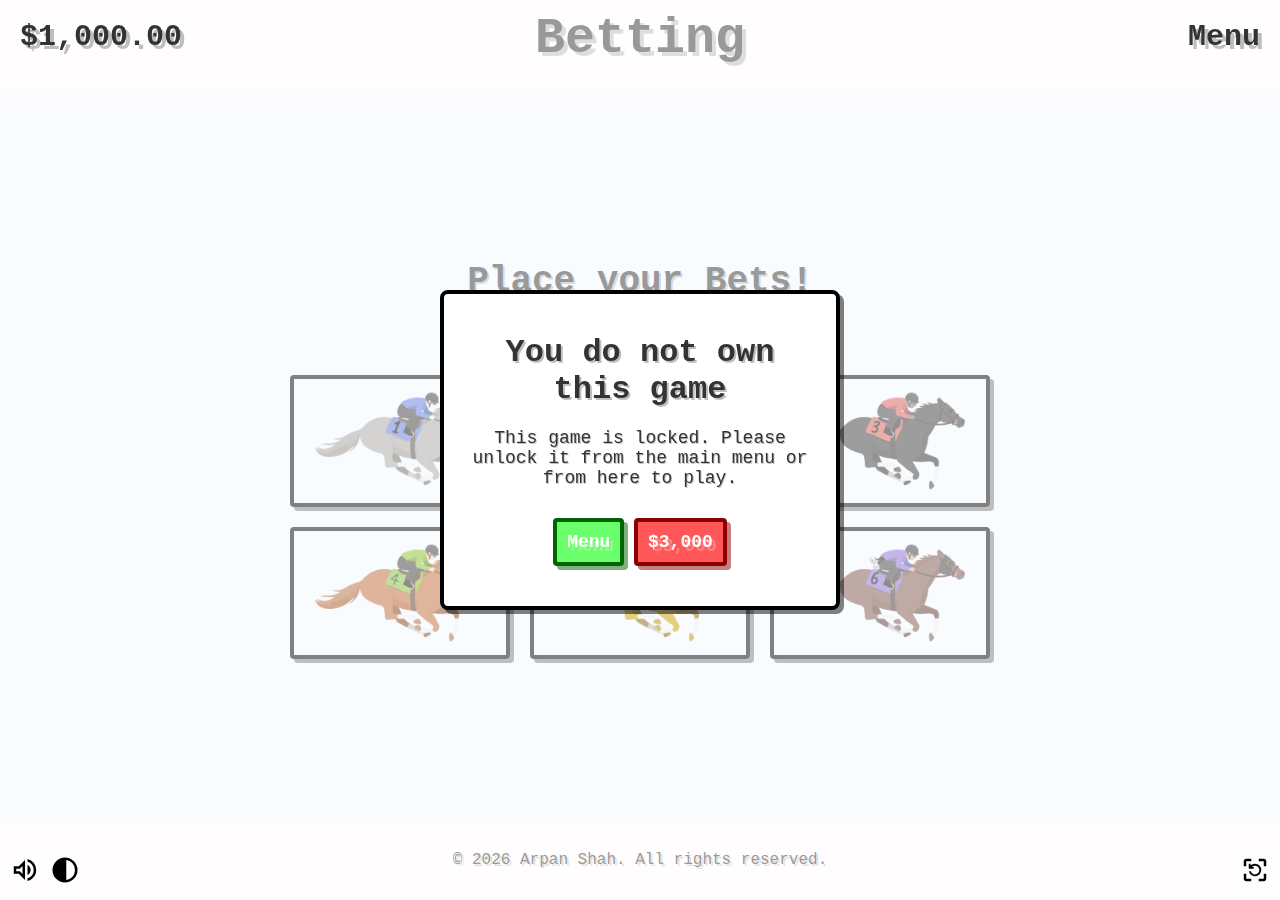
<file: betting/index.html>
<!DOCTYPE html>
<html lang="en">
    <head>
        <meta charset="UTF-8">
        <meta name="viewport" content="width=device-width, initial-scale=1.0">
        <title>Betting - Gamblecore</title>
        <link rel="stylesheet" href="../../css/components.css">
        <link rel="stylesheet" href="./style.css">
        <link rel="icon" href="../assets/betting.png">
    </head>

    <body>
        <header>
            <h1>Betting</h1>
        </header>
        <div class="money-label top-label">
            <p>$1,000.00</p>
        </div>
        <div class="menu-btn top-label">
            <p>Menu</p>
        </div>

        <main>
            <section class="game-section">
                <div class="main-game">
                    <div class="game">
                        <div class="setup">
                            <div class="numbers">
                                <div class="starting-places">
                                    <h2 class="number starting-place p1">1</h2>
                                    <h2 class="number starting-place p2">2</h2>
                                    <h2 class="number starting-place p3">3</h2>
                                    <h2 class="number starting-place p4">4</h2>
                                    <h2 class="number starting-place p5">5</h2>
                                    <h2 class="number starting-place p6">6</h2>
                                </div>
                                <div class="winning-places">
                                    <h2 class="number winning-place wp1">1st</h2>
                                    <h2 class="number winning-place wp2">2nd</h2>
                                    <h2 class="number winning-place wp3">3rd</h2>
                                    <h2 class="number winning-place wp4">4th</h2>
                                    <h2 class="number winning-place wp5">5th</h2>
                                    <h2 class="number winning-place wp6">6th</h2>
                                </div>
                            </div>
                            <div class="lines">
                                <div class="l1 line"></div>
                                <div class="l2 line"></div>
                                <div class="l3 line"></div>
                                <div class="l4 line"></div>
                                <div class="l5 line"></div>
    
                                <div class="important-lines">
                                    <div class="starting-line big-line"></div>
                                    <div class="finish-line big-line"></div>
                                </div>
                            </div>
                        </div>
                        <div class="horses">
                            <div class="h1 horse"></div>
                            <div class="h2 horse"></div>
                            <div class="h3 horse"></div>
                            <div class="h4 horse"></div>
                            <div class="h5 horse"></div>
                            <div class="h6 horse"></div>
                        </div>
                    </div>
                    <div class="controls">
                        <button class="start green">Start</button>
                        <button class="pause disabled blue">Pause</button>
                        <button class="reset red">Back</button>
                    </div>
                </div>
                <div class="pre-game">
                    <h2>Place your Bets!</h2>
                    <label>Bet Amount: <input class="bet-amount" type="number" max="1000" min="1" value="10"></label>
                    <div class="bet-btns">
                        <button class="bet-btn bh1"></button>
                        <button class="bet-btn bh2"></button>
                        <button class="bet-btn bh3"></button>
                        <button class="bet-btn bh4"></button>
                        <button class="bet-btn bh5"></button>
                        <button class="bet-btn bh6"></button>
                    </div>
                </div>
            </section>
        </main>

        <footer>
            <p></p>
            <script>
                const year = new Date().getFullYear();
                document.querySelector('footer p').innerHTML = `&copy; ${year} Arpan Shah. All rights reserved.`;
            </script>
        </footer>

        <div class="mute-btn setting">
            <abbr title="Sound is on">
                <img src="../../assets/sound-on.svg" alt="Mute">
            </abbr>
        </div>
        <div class="change-theme setting">
            <abbr title="Change Theme">
                <img src="../../assets/switch-theme.svg" alt="Change Theme">
            </abbr>
        </div>
        <div class="practice-mode setting">
            <abbr title="Practice mode is off">
                <img src="../../assets/practice-mode-off.svg" alt="Practice Mode">
            </abbr>
        </div>

        <div class="game-locked betting">
            <div class="inner-body">
                <h2>You do not own this game</h2>
                <p>This game is locked. Please unlock it from the main menu or from here to play.</p>
                <button class="close-locked-btn green">Menu</button>
                <button class="unlock-game-with-locked red">$3,000</button>
            </div>
        </div>
        
        <script src="../../js/utils.js"></script>
        <script src="../functions.js"></script>
        <script src="./script.js"></script>
    </body>
</html>
</file>
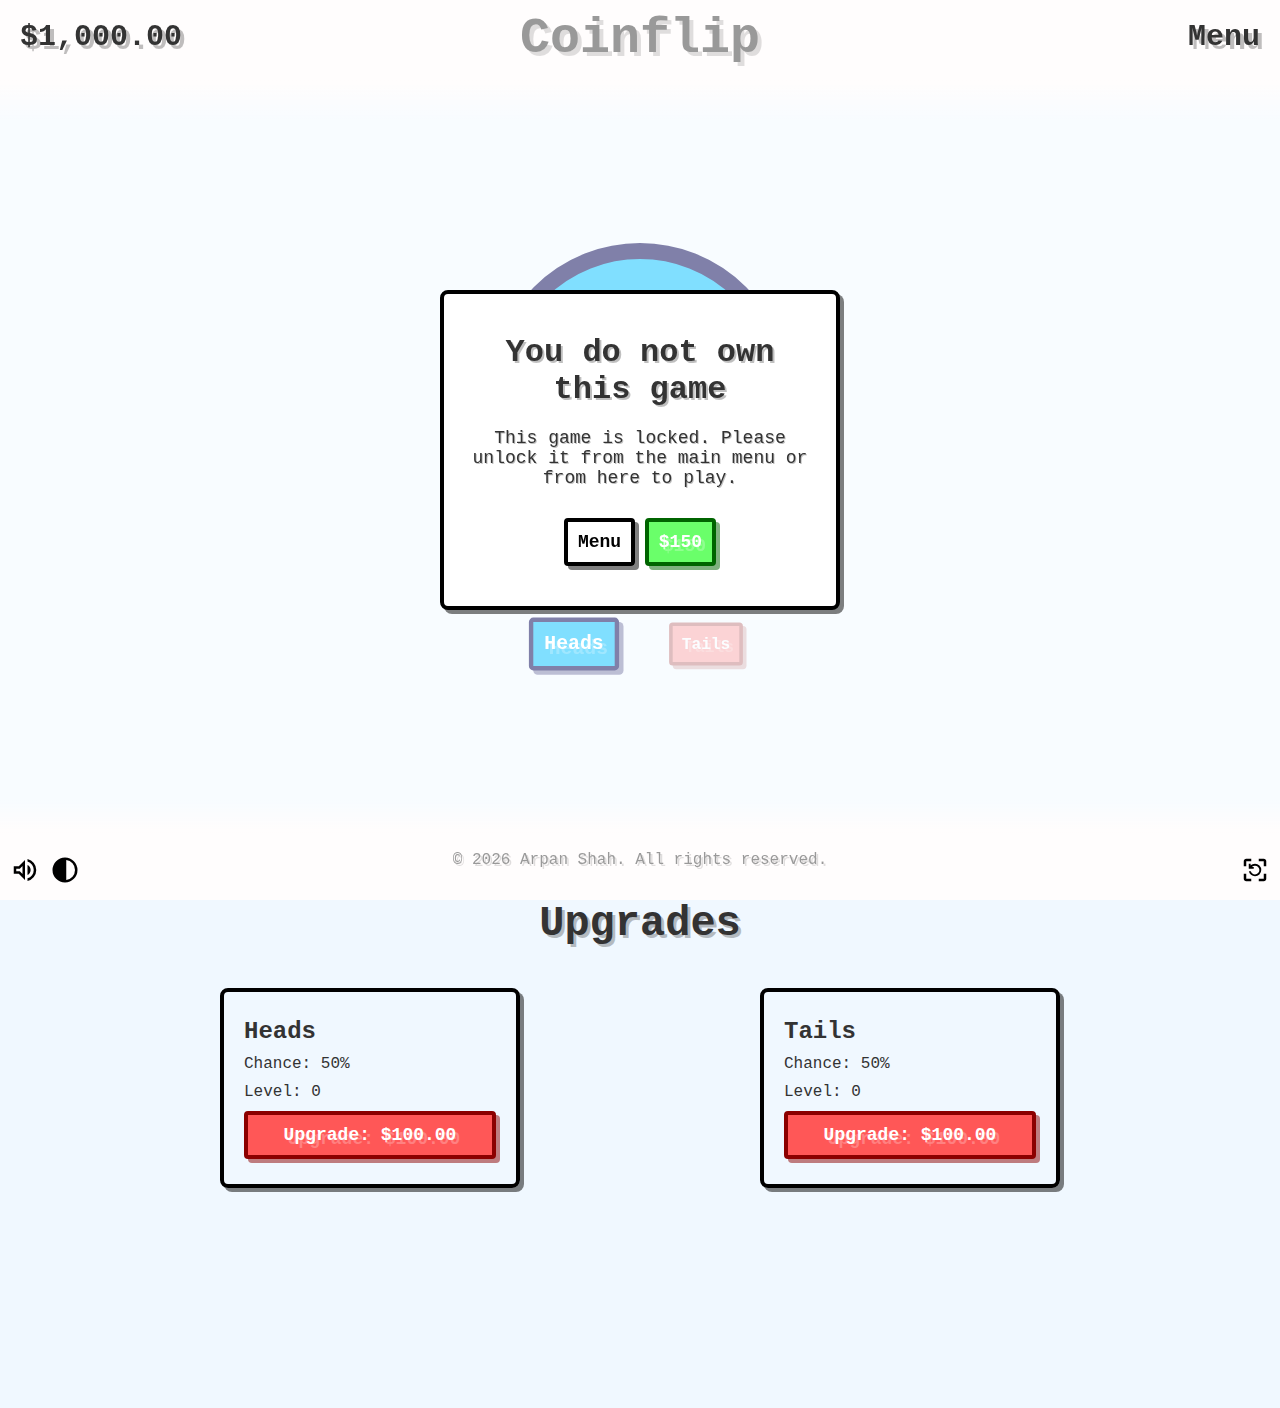
<file: coinflip/index.html>
<!DOCTYPE html>
<html lang="en">
    <head>
        <meta charset="UTF-8">
        <meta name="viewport" content="width=device-width, initial-scale=1.0">
        <title>Coinflip - Gamblecore</title>
        <link rel="stylesheet" href="../../css/components.css">
        <link rel="stylesheet" href="./style.css">
        <link rel="icon" href="../assets/coinflip.png">
    </head>

    <body>
        <header>
            <h1>Coinflip</h1>
        </header>
        <div class="money-label top-label">
            <p>$1,000.00</p>
        </div>
        <div class="menu-btn top-label">
            <p>Menu</p>
        </div>

        <main>
            <section class="game-section">
                <div class="coin heads">
                    <img class="coin-img" src="./assets/heads.svg" alt="Coin Icon">
                    <p>Click to Flip!</p>
                </div>
                <div class="options">
                    <div class="text-side">
                        <label>Bet Amount:</label>
                        <input class="bet-amount" type="number" max="1000" min="1" value="10">
                    </div>
                    <div class="btn-side">
                        <button class="heads selected heads-btn blue bet-btns">Heads</button>
                        <button class="tails-btn red bet-btns">Tails</button>
                    </div>
                </div>
            </section>
            <section class="game-feature-section">
                <h2>Upgrades</h2>
                <div class="block">
                    <div class="upgrades upgrade-heads container">
                        <h3>Heads</h3>
                        <p>Chance: <span class="chance">50</span>%</p>
                        <p>Level: <span class="level">0</span></p>
                        <button class="upgrade-btn red">Upgrade: $100.00</button>
                    </div>
                    <div class="upgrades upgrade-tails container">
                        <h3>Tails</h3>
                        <p>Chance: <span class="chance">50</span>%</p>
                        <p>Level: <span class="level">0</span></p>
                        <button class="upgrade-btn red">Upgrade: $100.00</button>
                    </div>
                </div>
            </section>
        </main>

        <footer>
            <p></p>
            <script>
                const year = new Date().getFullYear();
                document.querySelector('footer p').innerHTML = `&copy; ${year} Arpan Shah. All rights reserved.`;
            </script>
        </footer>

        <div class="mute-btn setting">
            <abbr title="Sound is on">
                <img src="../../assets/sound-on.svg" alt="Mute">
            </abbr>
        </div>
        <div class="change-theme setting">
            <abbr title="Change Theme">
                <img src="../../assets/switch-theme.svg" alt="Change Theme">
            </abbr>
        </div>
        <div class="practice-mode setting">
            <abbr title="Practice mode is off">
                <img src="../../assets/practice-mode-off.svg" alt="Practice Mode">
            </abbr>
        </div>

        <div class="game-locked coinflip">
            <div class="inner-body">
                <h2>You do not own this game</h2>
                <p>This game is locked. Please unlock it from the main menu or from here to play.</p>
                <button class="close-locked-btn green">Menu</button>
                <button class="unlock-game-with-locked red">$150</button>
            </div>
        </div>
        
        <script src="../../js/utils.js"></script>
        <script src="../functions.js"></script>
        <script src="./script.js"></script>
    </body>
</html>
</file>
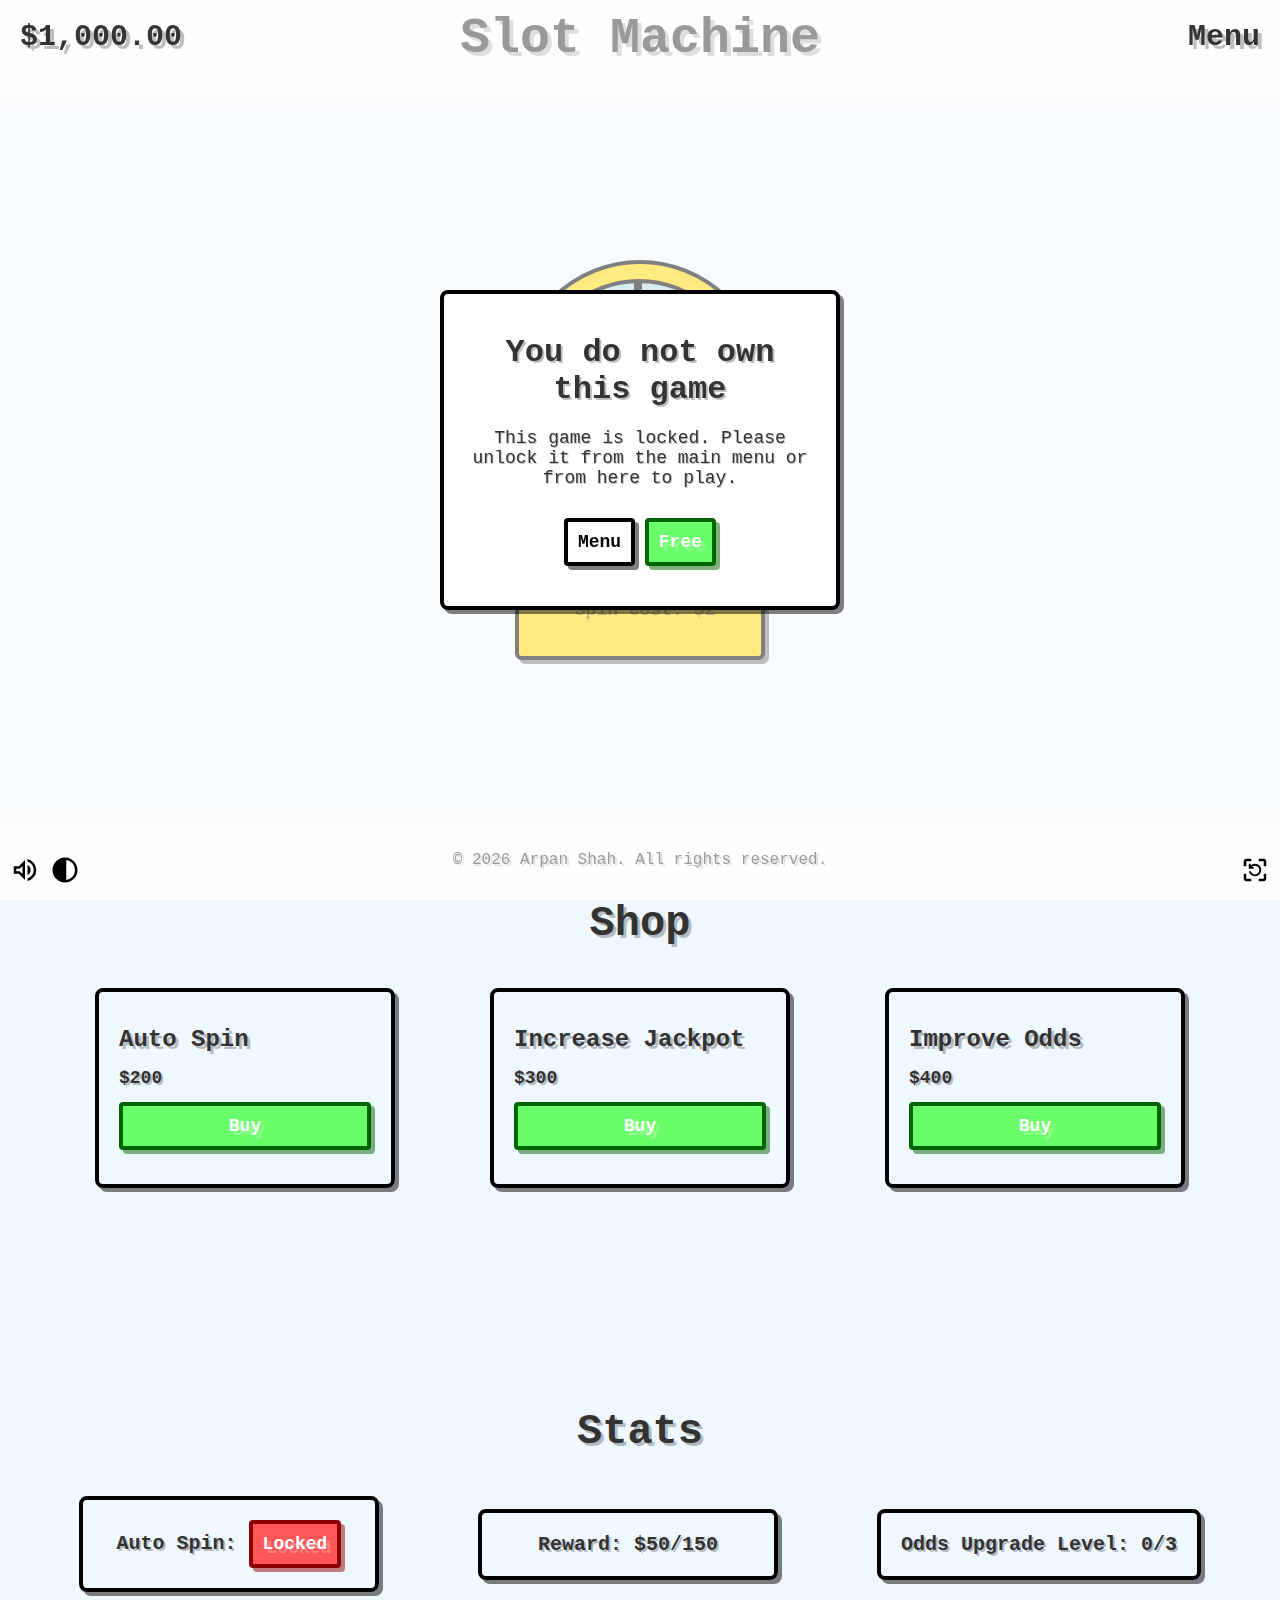
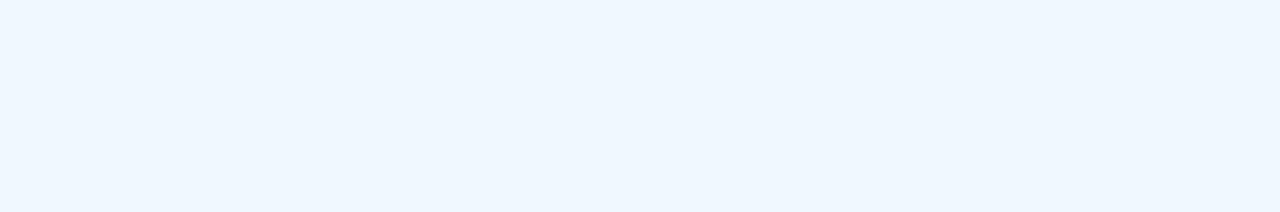
<file: slotmachine/index.html>
<!DOCTYPE html>
<html lang="en">
    <head>
        <meta charset="UTF-8">
        <meta name="viewport" content="width=device-width, initial-scale=1.0">
        <title>Slot Machine - Gamblecore</title>
        <link rel="stylesheet" href="../../css/components.css">
        <link rel="stylesheet" href="./style.css">
        <link rel="icon" href="../assets/slotmachine.png">
    </head>

    <body>
        <header>
            <h1>Slot Machine</h1>
        </header>
        <div class="money-label top-label">
            <p>$1,000.00</p>
        </div>
        <div class="menu-btn top-label">
            <p>Menu</p>
        </div>

        <main>
            <section class="game-section">
                <div class="slotmachine-body">
                    <div class="half-circle">
                        <div class="line a"></div>
                        <div class="line b"></div>
                        <div class="line c"></div>
                        <div class="ball"></div>
                    </div>
                    <div class="reels">
                        <div class="reel" id="reel1"><p>7️⃣</p></div>
                        <div class="reel" id="reel2"><p>7️⃣</p></div>
                        <div class="reel" id="reel3"><p>7️⃣</p></div>
                    </div>
                    <div class="result-message">
                        <p>Spin to win!</p>
                    </div>
                    <div class="spin-cost">
                        <p>Spin Cost: $2</p>
                    </div>
                </div>
                <div class="spin-lever">
                    <div class="lever-ball"></div>
                </div>
            </section>
            <section class="shop game-feature-section">
                <h2>Shop</h2>
                <div class="block">
                    <div class="shop-item container">
                        <h3>Auto Spin</h3>
                        <p class="item-cost">$200</p>
                        <button class="shop-btns get-auto-spin red">Buy</button>
                    </div>
                    <div class="shop-item container">
                        <h3>Increase Jackpot</h3>
                        <p class="item-cost">$300</p>
                        <button class="shop-btns increase-jackpot red">Buy</button>
                    </div>
                    <div class="shop-item container">
                        <h3>Improve Odds</h3>
                        <p class="item-cost">$400</p>
                        <button class="shop-btns improve-odds red">Buy</button>
                    </div>
                </div>
            </section>
            <section class="stats game-feature-section">
                <h2>Stats</h2>
                <div class="block">
                    <div class="stat-item container">
                        <h3>Auto Spin: <button class="red status">Not Owned</button></h3>
                    </div>
                    <div class="stat-item container">
                        <h3>Reward: $<span class="status">50</span>/150</h3>
                    </div>
                    <div class="stat-item container">
                        <h3>Odds Upgrade Level: <span class="status">0</span>/3</h3>
                    </div>
                </div>
            </section>
        </main>

        <footer>
            <p></p>
            <script>
                const year = new Date().getFullYear();
                document.querySelector('footer p').innerHTML = `&copy; ${year} Arpan Shah. All rights reserved.`;
            </script>
        </footer>

        <div class="mute-btn setting">
            <abbr title="Sound is on">
                <img src="../../assets/sound-on.svg" alt="Mute">
            </abbr>
        </div>
        <div class="change-theme setting">
            <abbr title="Change Theme">
                <img src="../../assets/switch-theme.svg" alt="Change Theme">
            </abbr>
        </div>
        <div class="practice-mode setting">
            <abbr title="Practice mode is off">
                <img src="../../assets/practice-mode-off.svg" alt="Practice Mode">
            </abbr>
        </div>

        <div class="game-locked slotmachine">
            <div class="inner-body">
                <h2>You do not own this game</h2>
                <p>This game is locked. Please unlock it from the main menu or from here to play.</p>
                <button class="close-locked-btn green">Menu</button>
                <button class="unlock-game-with-locked red">Free</button>
            </div>
        </div>
        
        <script src="../../js/utils.js"></script>
        <script src="../functions.js"></script>
        <script src="./script.js"></script>
    </body>
</html>
</file>
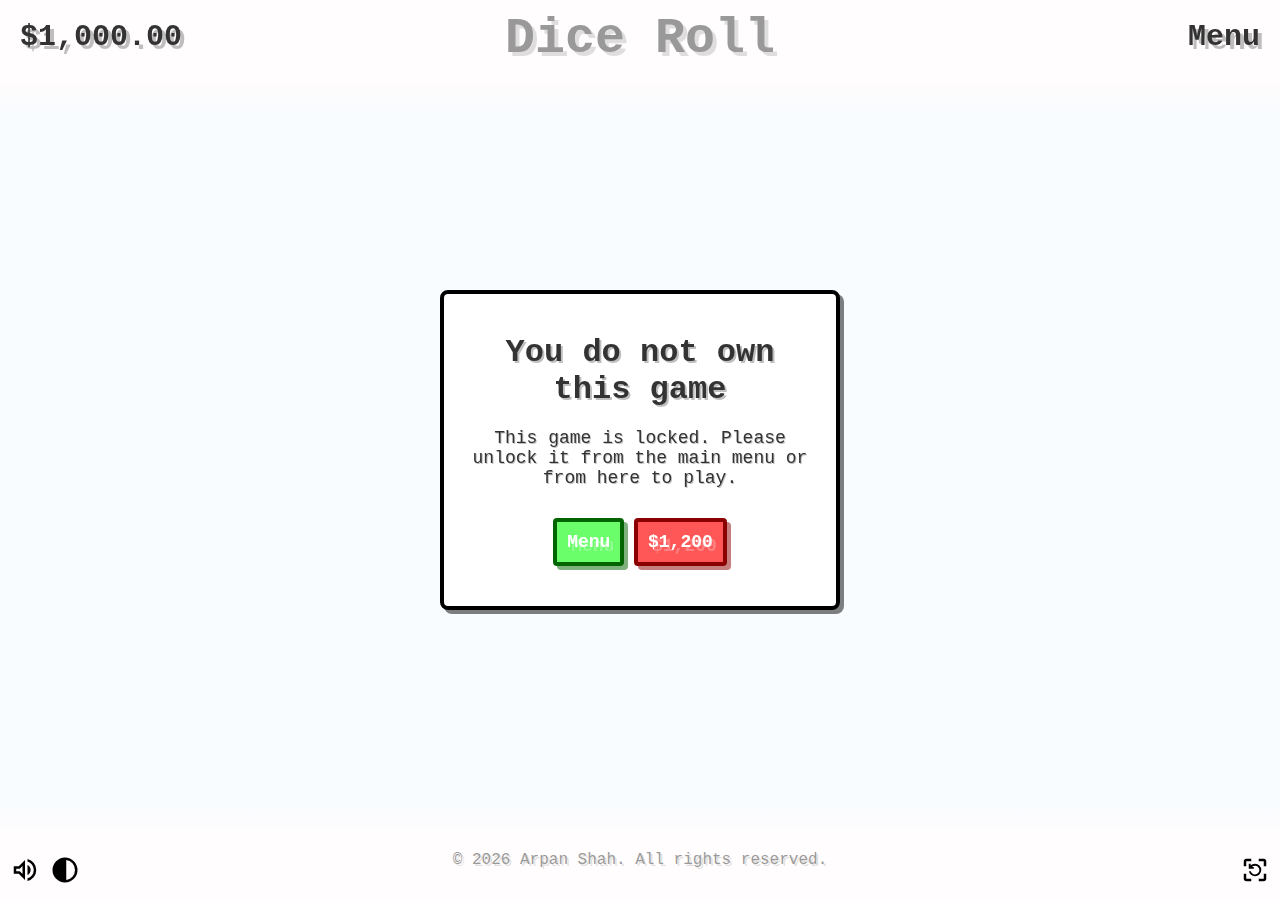
<file: games/diceroll/index.html>
<!DOCTYPE html>
<html lang="en">
    <head>
        <meta charset="UTF-8">
        <meta name="viewport" content="width=device-width, initial-scale=1.0">
        <title>Dice Roll - Gamblecore</title>
        <link rel="stylesheet" href="../../css/components.css">
        <link rel="stylesheet" href="./style.css">
        <link rel="icon" href="../assets/diceroll.png">
    </head>

    <body>
        <header>
            <h1>Dice Roll</h1>
        </header>
        <div class="money-label top-label">
            <p>$1,000.00</p>
        </div>
        <div class="menu-btn top-label">
            <p>Menu</p>
        </div>

        <main>
            <section class="game-section">
                <h2>Work in Progress.</h2>
            </section>
        </main>

        <footer>
            <p></p>
            <script>
                const year = new Date().getFullYear();
                document.querySelector('footer p').innerHTML = `&copy; ${year} Arpan Shah. All rights reserved.`;
            </script>
        </footer>

        <div class="mute-btn setting">
            <abbr title="Sound is on">
                <img src="../../assets/sound-on.svg" alt="Mute">
            </abbr>
        </div>
        <div class="change-theme setting">
            <abbr title="Change Theme">
                <img src="../../assets/switch-theme.svg" alt="Change Theme">
            </abbr>
        </div>
        <div class="practice-mode setting">
            <abbr title="Practice mode is off">
                <img src="../../assets/practice-mode-off.svg" alt="Practice Mode">
            </abbr>
        </div>

        <div class="game-locked diceroll">
            <div class="inner-body">
                <h2>You do not own this game</h2>
                <p>This game is locked. Please unlock it from the main menu or from here to play.</p>
                <button class="close-locked-btn green">Menu</button>
                <button class="unlock-game-with-locked red">$1,200</button>
            </div>
        </div>
        
        <script src="../../js/utils.js"></script>
        <script src="../functions.js"></script>
        <script src="./script.js"></script>
    </body>
</html>
</file>
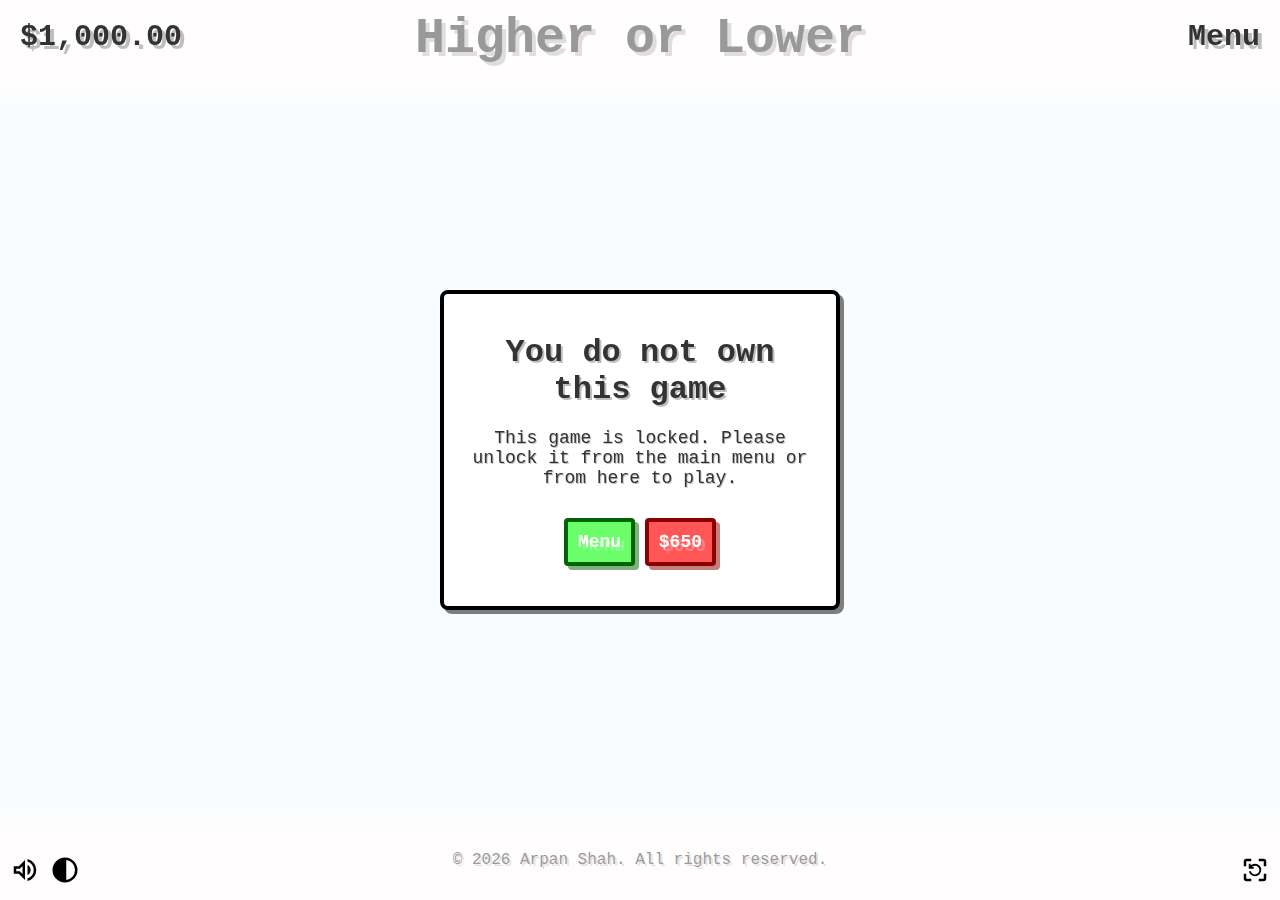
<file: games/higherorlower/index.html>
<!DOCTYPE html>
<html lang="en">
    <head>
        <meta charset="UTF-8">
        <meta name="viewport" content="width=device-width, initial-scale=1.0">
        <title>Higher or Lower - Gamblecore</title>
        <link rel="stylesheet" href="../../css/components.css">
        <link rel="stylesheet" href="./style.css">
        <link rel="icon" href="../assets/higherorlower.png">
    </head>

    <body>
        <header>
            <h1>Higher or Lower</h1>
        </header>
        <div class="money-label top-label">
            <p>$1,000.00</p>
        </div>
        <div class="menu-btn top-label">
            <p>Menu</p>
        </div>

        <main>
            <section class="game-section">
                <h2>Work in Progress.</h2>
            </section>
        </main>

        <footer>
            <p></p>
            <script>
                const year = new Date().getFullYear();
                document.querySelector('footer p').innerHTML = `&copy; ${year} Arpan Shah. All rights reserved.`;
            </script>
        </footer>

        <div class="mute-btn setting">
            <abbr title="Sound is on">
                <img src="../../assets/sound-on.svg" alt="Mute">
            </abbr>
        </div>
        <div class="change-theme setting">
            <abbr title="Change Theme">
                <img src="../../assets/switch-theme.svg" alt="Change Theme">
            </abbr>
        </div>
        <div class="practice-mode setting">
            <abbr title="Practice mode is off">
                <img src="../../assets/practice-mode-off.svg" alt="Practice Mode">
            </abbr>
        </div>

        <div class="game-locked higherorlower">
            <div class="inner-body">
                <h2>You do not own this game</h2>
                <p>This game is locked. Please unlock it from the main menu or from here to play.</p>
                <button class="close-locked-btn green">Menu</button>
                <button class="unlock-game-with-locked red">$650</button>
            </div>
        </div>
        
        <script src="../../js/utils.js"></script>
        <script src="../functions.js"></script>
        <script src="./script.js"></script>
    </body>
</html>
</file>
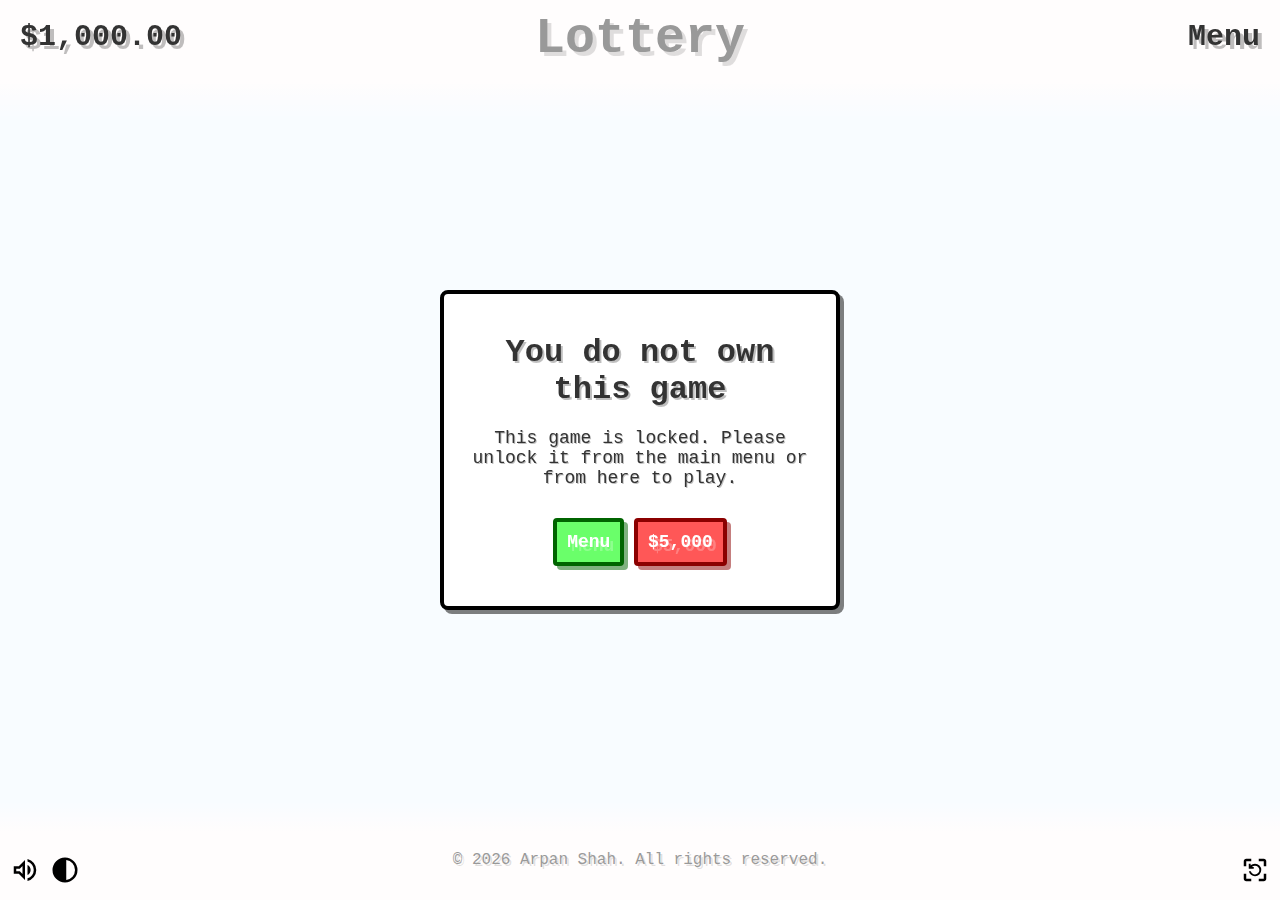
<file: games/lottery/index.html>
<!DOCTYPE html>
<html lang="en">
    <head>
        <meta charset="UTF-8">
        <meta name="viewport" content="width=device-width, initial-scale=1.0">
        <title>Lottery - Gamblecore</title>
        <link rel="stylesheet" href="../../css/components.css">
        <link rel="stylesheet" href="./style.css">
        <link rel="icon" href="../assets/lottery.png">
    </head>

    <body>
        <header>
            <h1>Lottery</h1>
        </header>
        <div class="money-label top-label">
            <p>$1,000.00</p>
        </div>
        <div class="menu-btn top-label">
            <p>Menu</p>
        </div>

        <main>
            <section class="game-section">
                
            </section>
        </main>

        <footer>
            <p></p>
            <script>
                const year = new Date().getFullYear();
                document.querySelector('footer p').innerHTML = `&copy; ${year} Arpan Shah. All rights reserved.`;
            </script>
        </footer>

        <div class="mute-btn setting">
            <abbr title="Sound is on">
                <img src="../../assets/sound-on.svg" alt="Mute">
            </abbr>
        </div>
        <div class="change-theme setting">
            <abbr title="Change Theme">
                <img src="../../assets/switch-theme.svg" alt="Change Theme">
            </abbr>
        </div>
        <div class="practice-mode setting">
            <abbr title="Practice mode is off">
                <img src="../../assets/practice-mode-off.svg" alt="Practice Mode">
            </abbr>
        </div>

        <div class="game-locked lottery">
            <div class="inner-body">
                <h2>You do not own this game</h2>
                <p>This game is locked. Please unlock it from the main menu or from here to play.</p>
                <button class="close-locked-btn green">Menu</button>
                <button class="unlock-game-with-locked red">$5,000</button>
            </div>
        </div>
        
        <script src="../../js/utils.js"></script>
        <script src="../functions.js"></script>
        <script src="./script.js"></script>
    </body>
</html>
</file>
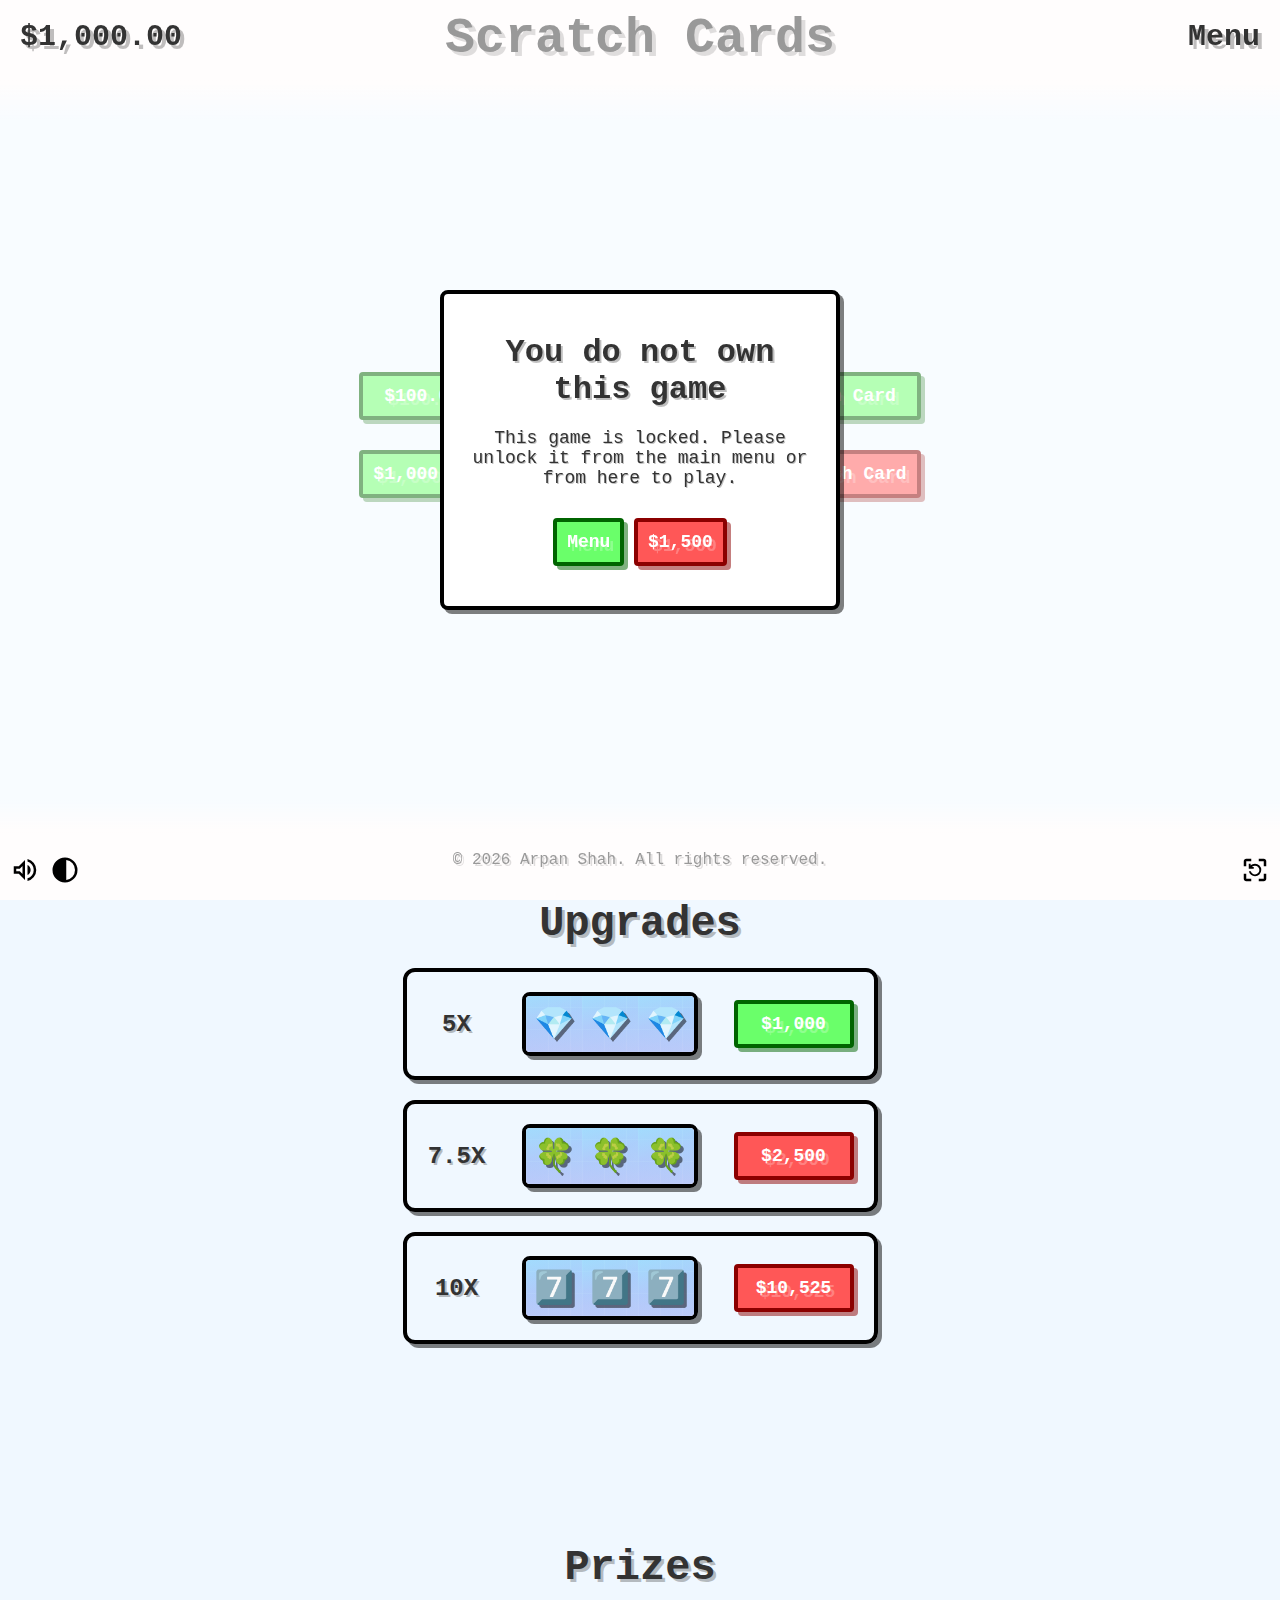
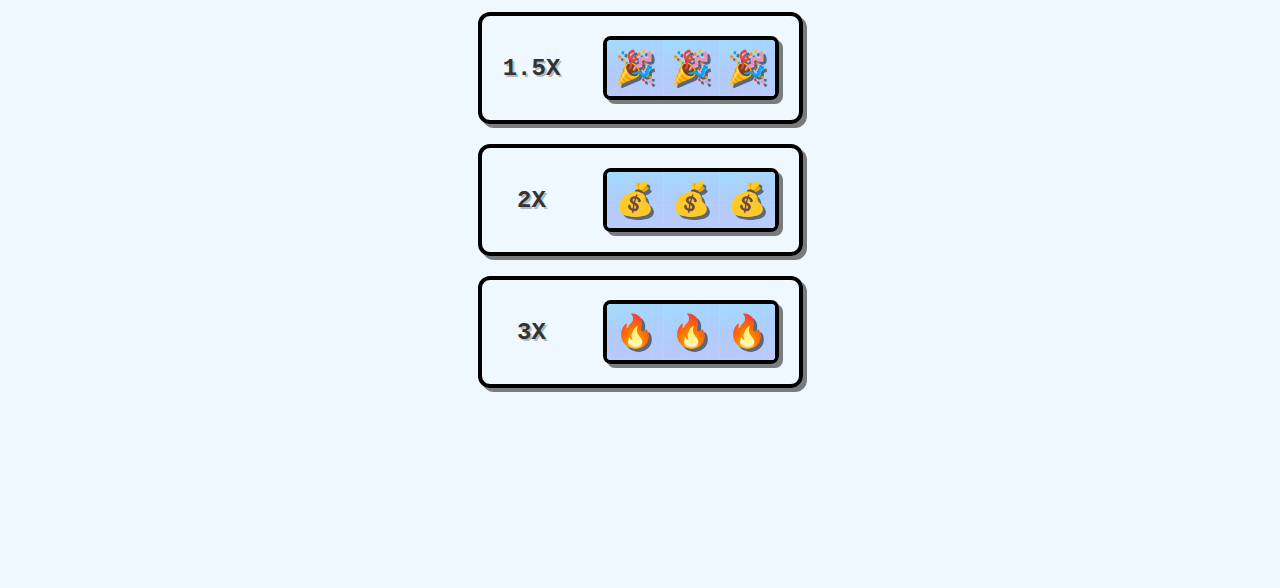
<file: games/scratchcards/index.html>
<!DOCTYPE html>
<html lang="en">
    <head>
        <meta charset="UTF-8">
        <meta name="viewport" content="width=device-width, initial-scale=1.0">
        <title>Scratch Cards - Gamblecore</title>
        <link rel="stylesheet" href="../../css/components.css">
        <link rel="stylesheet" href="./style.css">
        <link rel="icon" href="../assets/scratchcards.png">
    </head>

    <body>
        <header>
            <h1>Scratch Cards</h1>
        </header>
        <div class="money-label top-label">
            <p>$1,000.00</p>
        </div>
        <div class="menu-btn top-label">
            <p>Menu</p>
        </div>

        <main>
            <section class="game-section">
                <div class="scratch-card-body l2000">
                    <h2>Scratch and Win!</h2>
                    <div class="scratch-card-units scratch-bg">
                        <h2 class="u1 unit unscratched">💲</h2>
                        <h2 class="u2 unit unscratched">💲</h2>
                        <h2 class="u3 unit unscratched">💲</h2>
                        <h2 class="u4 unit unscratched">💲</h2>
                        <h2 class="u5 unit unscratched">💲</h2>
                        <h2 class="u6 unit unscratched">💲</h2>
                        <h2 class="u7 unit unscratched">💲</h2>
                        <h2 class="u8 unit unscratched">💲</h2>
                        <h2 class="u9 unit unscratched">💲</h2>
                    </div>
                </div>
                <div class="card-options">
                    <button class="buy-card-btn red" value="100">$100.00 Scratch Card</button>
                    <button class="buy-card-btn red" value="500">$500.00 Scratch Card</button>
                    <button class="buy-card-btn red" value="1000">$1,000.00 Scratch Card</button>
                    <button class="buy-card-btn red" value="2000">$2,000.00 Scratch Card</button>
                </div>
                <p class="terminal">Buy a scratch card to play!</p>
            </section>
            <section class="game-feature-section upgrades">
                <h2>Upgrades</h2>
                <div class="upgrade-cont basic-cont">
                    <div class="upgrade-row basic-row diamond">
                        <h2>5X</h2>
                        <div>
                            <h2 class="scratch-bg">💎</h2>
                            <h2 class="scratch-bg">💎</h2>
                            <h2 class="scratch-bg">💎</h2>
                        </div>
                        <button class="red buy diamond" data-multiplier="5" data-price="1000" data-name="diamond" value="💎">$1,000</button>
                    </div>
                    <div class="upgrade-row basic-row clover">
                        <h2>7.5X</h2>
                        <div>
                            <h2 class="scratch-bg">🍀</h2>
                            <h2 class="scratch-bg">🍀</h2>
                            <h2 class="scratch-bg">🍀</h2>
                        </div>
                        <button class="red buy clover" data-multiplier="7.5" data-price="2500" data-name="clover" value="🍀">$2,500</button>
                    </div>
                    <div class="upgrade-row basic-row seven">
                        <h2>10X</h2>
                        <div>
                            <h2 class="scratch-bg">7️⃣</h2>
                            <h2 class="scratch-bg">7️⃣</h2>
                            <h2 class="scratch-bg">7️⃣</h2>
                        </div>
                        <button class="red buy seven" data-multiplier="10" data-price="10525" data-name="seven" value="7️⃣">$10,525</button>
                    </div>
                </div>
            </section>
            <section class="game-feature-section prizes">
                <h2>Prizes</h2>
                <div class="prize-cont basic-cont">
                    <div class="prize-row basic-row">
                        <h2>1.5X</h2>
                        <div>
                            <h2 class="scratch-bg">🎉</h2>
                            <h2 class="scratch-bg">🎉</h2>
                            <h2 class="scratch-bg">🎉</h2>
                        </div>
                    </div>
                    <div class="prize-row basic-row">
                        <h2>2X</h2>
                        <div>
                            <h2 class="scratch-bg">💰</h2>
                            <h2 class="scratch-bg">💰</h2>
                            <h2 class="scratch-bg">💰</h2>
                        </div>
                    </div>
                    <div class="prize-row basic-row">
                        <h2>3X</h2>
                        <div>
                            <h2 class="scratch-bg">🔥</h2>
                            <h2 class="scratch-bg">🔥</h2>
                            <h2 class="scratch-bg">🔥</h2>
                        </div>
                    </div>
                </div>
            </section>
        </main>

        <footer>
            <p></p>
            <script>
                const year = new Date().getFullYear();
                document.querySelector('footer p').innerHTML = `&copy; ${year} Arpan Shah. All rights reserved.`;
            </script>
        </footer>

        <div class="mute-btn setting">
            <abbr title="Sound is on">
                <img src="../../assets/sound-on.svg" alt="Mute">
            </abbr>
        </div>
        <div class="change-theme setting">
            <abbr title="Change Theme">
                <img src="../../assets/switch-theme.svg" alt="Change Theme">
            </abbr>
        </div>
        <div class="practice-mode setting">
            <abbr title="Practice mode is off">
                <img src="../../assets/practice-mode-off.svg" alt="Practice Mode">
            </abbr>
        </div>

        <div class="game-locked scratchcards">
            <div class="inner-body">
                <h2>You do not own this game</h2>
                <p>This game is locked. Please unlock it from the main menu or from here to play.</p>
                <button class="close-locked-btn green">Menu</button>
                <button class="unlock-game-with-locked red">$1,500</button>
            </div>
        </div>
        
        <script src="../../js/utils.js"></script>
        <script src="../functions.js"></script>
        <script src="./script.js"></script>
    </body>
</html>
</file>
<file: css/components.css>
* {
    margin: 0;
    padding: 0;
    box-sizing: border-box;
    font-family: 'Courier New', Courier, monospace;
}
body {
    scrollbar-color: black white;
    overflow-x: hidden;
}

body.light {
    background-color: aliceblue;
    color: #333;
}
body.dark {
    background-color: rgb(15, 15, 30);
    color: aliceblue;

    & header {
        background: linear-gradient(180deg, rgb(15, 7, 0), rgb(15, 7, 0), rgb(15, 7, 0), rgba(0, 0, 0, 0));
    }
    & footer {
        background: linear-gradient(0deg, rgb(15, 7, 0), rgb(15, 7, 0), rgb(15, 7, 0), rgba(0, 0, 0, 0));
    }
    & header > h1, & footer > p {
        text-shadow: 4px 4px 0px rgba(255, 255, 255, 0.25);
    }
    & .setting img {
        filter: invert(0%) sepia(0%) saturate(0%) hue-rotate(0deg) brightness(100%) contrast(100%);
    }

    & button {
        color: white;
        border-color: white;
        box-shadow: 4px 4px 0px rgba(255, 255, 255, 0.5);

        &:hover {
            box-shadow: none;
        }
        &:active {
            box-shadow: 4px 4px 0px rgba(255, 255, 255, 0.5) inset;
        }

        &.red {
            border-color: darkred;
            box-shadow: 4px 4px 0px rgba(139, 0, 0, 0.5);

            &:hover {
                box-shadow: none;
            }
            &:active {
                box-shadow: 4px 4px 0px rgba(139, 0, 0, 0.5) inset;
            }
        }
        &.green {
            border-color: darkgreen;
            box-shadow: 4px 4px 0px rgba(0, 100, 0, 0.5);

            &:hover {
                box-shadow: none;
            }
            &:active {
                box-shadow: 4px 4px 0px rgba(0, 100, 0, 0.5) inset;
            }
        }
        &.blue {
            border-color: rgb(0, 0, 83);
            box-shadow: 4px 4px 0px rgba(0, 0, 83, 0.5);

            &:hover {
                box-shadow: none;
            }
            &:active {
                box-shadow: 4px 4px 0px rgba(0, 0, 83, 0.5) inset;
            }
        }
    }
    
    & .top-label {
        text-shadow: 4px 4px 0px rgba(255, 255, 255, 0.25);

        &.menu-btn {
            &:hover {
                text-shadow: none;
                transform: translate(2px, 2px);
            }
            &:active {
                transform: translate(2px, 2px) scale(0.9);
            }
        }
    }

    & .game-locked {
        background-color: rgba(0, 0, 0, 0.5);
        & .inner-body {
            background-color: rgb(0, 0, 0);
            border-color: white;
            box-shadow: 4px 4px 0px rgba(255, 255, 255, 0.5);
            color: white;

            & h2, & p {
                text-shadow: 2px 2px 0px rgba(255, 255, 255, 0.25);
            }
        }
    }

    & .container {
        border-color: white;
        box-shadow: 4px 4px 0px rgba(255, 255, 255, 0.5);
    }
}

.game-section {
    display: flex;
    justify-content: center;
    align-items: center;
    height: calc(100vh - 220px);
}
footer, header {
    text-align: center;
    position: sticky;
    width: 100%;
    height: 100px;
    z-index: 99;

    &>h1 {
        top: 10px;
        position: relative;
        font-size: 50px;
        text-shadow: 4px 4px 0px rgba(0, 0, 0, 0.25);
    }
    &>p {
        position: relative;
        bottom: -10px;
        text-shadow: 2px 2px 0px rgba(0, 0, 0, 0.25);
        outline: none;
    }
}
header {
    top: 0;
    height: 120px;
    background: linear-gradient(180deg, snow, snow, snow, rgba(255, 255, 255, 0));
}
footer {
    bottom: 0;
    background: linear-gradient(0deg, snow, snow, snow, rgba(255, 255, 255, 0));

    display: flex;
    justify-content: center;
    align-items: center;
}

.setting {
    position: fixed;
    bottom: 0px;
    padding: 10px;
    z-index: 100;

    & img {
        width: 30px;
        height: 30px;
        cursor: pointer;
        filter: invert(20%) sepia(0%) saturate(0%) hue-rotate(0deg) brightness(0%) contrast(100%);
        transition: all 0.1s ease-in-out;
        
        &:hover {
            transform: scale(0.9);
        }
        &:active {
            transform: scale(0.8);
        }
    }
}
.mute-btn {
    left: 0px;
}
.change-theme {
    left: 40px;
}
.practice-mode {
    right: 0px;
}

img {
    user-select: none;
    -webkit-user-drag: none;
}

button {
    padding: 10px;
    font-size: 18px;
    border: 4px solid black;
    border-radius: 4px;
    box-shadow: 4px 4px 0px rgba(0, 0, 0, 0.5);
    cursor: pointer;
    text-align: center;
    transition: all 0.1s ease-in-out;
    background: no-repeat center / cover;
    font-weight: bold   ;

    &:hover {
        transform: translate(2px, 2px);
        box-shadow: none;
    }
    &:active {
        transform: translate(4px, 4px);
        box-shadow: 4px 4px 0px rgba(0, 0, 0, 0.5) inset;
    }
}

.top-label {
    position: fixed;
    top: 20px;
    z-index: 100;
    font-size: 30px;
    font-weight: bolder;
    text-shadow: 4px 4px 0px rgba(0, 0, 0, 0.25);
}
.money-label {
    left: 20px;
}
.menu-btn {
    right: 20px;
    cursor: pointer;
    transition: all 0.1s ease-in-out;

    &:hover {
        transform: translate(2px, 2px);
        text-shadow: none;
    }
    &:active {
        transform: translate(2px, 2px) scale(0.9);
    }
}

.game-locked {
    position: fixed;
    top: 0;
    left: 150vw;
    width: 100%;
    height: 100%;
    background-color: rgba(255, 255, 255, 0.5);
    display: flex;
    justify-content: center;
    align-items: center;
    z-index: 99;

    &.shown {
        left: 0;
    }
    & .inner-body {
        background-color: white;
        border: 4px solid black;
        border-radius: 8px;
        box-shadow: 4px 4px 0px rgba(0, 0, 0, 0.5);
        padding: 40px 20px;
        min-width: 340px;
        max-width: 400px;
        margin: 20px;
        text-align: center;

        & h2 {
            margin-bottom: 20px;
            font-size: 32px;
            text-shadow: 2px 2px 0px rgba(0, 0, 0, 0.25);
        }
        & p {
            margin-bottom: 30px;
            font-size: 18px;
            text-shadow: 1px 1px 0px rgba(0, 0, 0, 0.25);
        }
    }
}
.red, .green, .blue {
    color: white;
    &:hover {
        transform: translate(2px, 2px);
        box-shadow: none;
    }
    &:active {
        transform: translate(4px, 4px);
    }
}
.red {
    border-color: darkred;
    box-shadow: 4px 4px 0px rgba(139, 0, 0, 0.5);
    background-color: rgb(255, 87, 87);
    text-shadow: 4px 4px 0px rgba(255, 255, 255, 0.25);
    &:active {
        box-shadow: 4px 4px 0px rgba(139, 0, 0, 0.5) inset;
    }
}
.green {
    border-color: darkgreen;
    box-shadow: 4px 4px 0px rgba(0, 100, 0, 0.5);
    background-color: rgb(106, 255, 106);
    text-shadow: 4px 4px 0px rgba(255, 255, 255, 0.25);
    &:active {
        box-shadow: 4px 4px 0px rgba(0, 100, 0, 0.5) inset;
    }
}
.blue {
    border-color: rgb(0, 0, 83);
    box-shadow: 4px 4px 0px rgba(0, 0, 83, 0.5);
    background-color: rgb(0, 191, 255);
    color: white;
    text-shadow: 4px 4px 0px rgba(255, 255, 255, 0.25);
    &:active {
        box-shadow: 4px 4px 0px rgba(0, 0, 83, 0.5) inset;
    }
}

.game-feature-section {
    width: 100%;
    padding: 100px 0px;

    & > h2 {
        font-size: 42px;
        font-weight: bold;
        margin-bottom: 20px;
        text-align: center;
        text-shadow: 3px 3px 0px rgba(0, 0, 0, 0.25);
    }
    & > .block {
        width: 100%;
        display: flex;
        justify-content: space-evenly;
        align-items: center;
        flex-wrap: wrap;
    }
}
.container {
    border: 4px solid black;
    border-radius: 8px;
    box-shadow: 4px 4px 0px rgba(0, 0, 0, 0.5);
    padding: 20px;
    margin: 20px;
    min-width: 300px;
    max-width: 400px;
    height: 200px;
}


@media (max-width: 768px) {
    header > h1 {
        font-size: 36px;
    }
    footer p {
        font-size: 18px;
    }
    button {
        font-size: 14px;
    }
    .top-label {
        font-size: 24px;
    }
    .setting {
        bottom: 30px;
    }
    .game-locked .inner-body {
        width: 50%;
        & .h2 {
            font-size: 24px !important;
        }
        & p {
            font-size: 14px !important;
        }
    }

    footer {
        height: 70px;
    }
    header {
        height: 80px;
    }
    .game-feature-section {
        padding: 60px 0px;
        & > h2 {
            margin-top: 25px;
            font-size: 32px;
        }
    }
}
@media (max-width: 480px) {
    header > h1 {
        font-size: 24px;
    }
    footer p {
        font-size: 14px;
    }
    button {
        font-size: 8px;
    }
    .top-label {
        font-size: 16px;
        top: 50px;
    }
    .setting {
        transform: scale(0.75);
    }
    .game-locked .inner-body {
        & .h2 {
            font-size: 24px;
        }
        & p {
            font-size: 14px;
        }
        & button {
            font-size: 14px;
        }
    }
    .game-feature-section {
        padding: 30px 0px;
        margin: auto 10px;
        & > h2 {
            font-size: 24px;
        }
    }
}
@media (min-width: 1520px) {
    .game-section {
        height: calc(100vh - 280px);
        transform: scale(1.25);
        margin: 0px;
    }
    header > h1 {
        font-size: 75px;
    }
    footer p {
        font-size: 24px;
    }
    button {
        font-size: 14px;
    }
    .top-label {
        font-size: 36px;
    }
    .setting {
        transform: scale(1.5);
        padding: 20px;
    }
    .game-locked .inner-body {
        width: 50%;
        & .h2 {
            font-size: 48px !important;
        }
        & p {
            font-size: 28px !important;
        }
    }

    footer {
        height: 100px;
    }
    header {
        height: 180px;
    }
    .game-feature-section {
        & > h2 {
            margin-top: 25px;
            font-size: 50px;
        }
    }
    .container {
        min-width: 500px;
        max-width: 600px;
        height: 250px;
        padding: 30px;
        margin: 50px;
    }
}
</file>
<file: betting/style.css>
body.dark {
    & .main-game .game {
        box-shadow: 6px 6px 0px rgba(255, 255, 255, 0.25);
    }
    & .bet-amount {
        background-color: rgba(255, 255, 255, 0.25) !important;
        border-bottom: 4px solid white !important;
        color: white !important;
    }
}
.main-game {
    display: none;
    /* display: flex; */
    flex-direction: column;
    align-items: center;
    gap: 30px;
}
.game {
    width: 900px;
    height: 450px;
    background-color: rgb(75, 31, 0);
    border-radius: 16px;
    color: white;
    box-shadow: 6px 6px 0px rgba(0, 0, 0, 0.5);

    & .setup {
        position: relative;
        width: 100%;
        height: 100%;

        & .numbers {
            position: absolute;
            width: 100%;
            height: 100%;

            & .starting-places {
                position: absolute;
                width: 100%;
                height: 100%;

                & .number {
                    left: 30px;
                    font-size: 48px;
                    opacity: 0.5;

                    &.p2 {top: 75px;}
                    &.p3 {top: 150px;}
                    &.p4 {top: 225px;}
                    &.p5 {top: 300px;}
                    &.p6 {top: 375px;}
                    &.selected {opacity: 0.9;}
                }
            }
            & .winning-places {
                position: absolute;
                width: 100%;
                height: 100%;

                & .number {
                    right: 30px;
                    opacity: 0.9;
                    display: none;

                    &.wp2 {top: 75px;}
                    &.wp3 {top: 150px;}
                    &.wp4 {top: 225px;}
                    &.wp5 {top: 300px;}
                    &.wp6 {top: 375px;}
                    &.shown {display: block;}
                }
            }
            & .number {
                position: absolute;
                font-size: 40px;
                top: 0;
                line-height: 75px;
                text-shadow: 4px 4px 0px rgba(255, 255, 255, 0.5);
            }
        }
        & .lines {
            position: relative;
            width: 100%;
            height: 100%;

            & .important-lines {
                height: 100%;
                width: 100%;
                position: absolute;

                & > * {
                    height: 100%;
                    width: 4px;
                    background-color: darkred;
                    position: absolute;
                    left: 125px;

                    &.finish-line {
                        right: 125px;
                        left: auto;
                    }
                }
            }
            & .line {
                width: 100%;
                height: 2px;
                background-color: white;
                position: absolute;
                left: 0;
                
                &.l1 {top: 75px;}
                &.l2 {top: 150px;}
                &.l3 {top: 225px;}
                &.l4 {top: 300px;}
                &.l5 {top: 375px;}
            }
        }
    }
    & .horses {
        position: relative;
        width: 100%;
        height: 100%;
        top: -100%;
        left: 0;

        & .horse {
            position: absolute;
            width: 125px;
            height: 75px;
            left: 0;
            background-repeat: no-repeat;
            background-position: center;
            background-size: cover;
            filter: drop-shadow(4px 4px 0 rgba(0, 0, 0, 0.5));

            &.h1 {
                top: 0;
                background-image: url('../assets/betting/1.png');
                &.sg {
                    background-image: url('../assets/betting/special-guests/1.png');
                }
            }
            &.h2 {
                top: 75px;
                background-image: url('../assets/betting/2.png');
                &.sg {
                    background-image: url('../assets/betting/special-guests/2.png');
                }
            }
            &.h3 {
                top: 150px;
                background-image: url('../assets/betting/3.png');
                &.sg {
                    background-image: url('../assets/betting/special-guests/3.png');
                }
            }
            &.h4 {
                top: 225px;
                background-image: url('../assets/betting/4.png');
                &.sg {
                    background-image: url('../assets/betting/special-guests/4.png');
                }
            }
            &.h5 {
                top: 300px;
                background-image: url('../assets/betting/5.png');
                &.sg {
                    background-image: url('../assets/betting/special-guests/5.png');
                }
            }
            &.h6 {
                top: 375px;
                background-image: url('../assets/betting/6.png');
                &.sg {
                    background-image: url('../assets/betting/special-guests/6.png');
                }
            }
        }
    }
}
.controls .disabled {
    opacity: 0.5;
    cursor: not-allowed;
    pointer-events: none;
}

.pre-game {
    display: flex;
    flex-direction: column;
    align-items: center;
    gap: 10px;
    text-shadow: 2px 2px 0px rgba(0, 0, 0, 0.25);

    & h2 {
        font-size: 36px;
        margin-bottom: 10px;
    }
    & label {
        font-size: 24px;
        font-weight: bold;

        & .bet-amount {
            outline: none;
            border: none;
            border-bottom: 4px solid black;
            background-color: rgba(128, 128, 128, 0.25);
            border-radius: 8px;
            padding: 4px 4px 2px 4px;
            font-weight: bold;
            font-size: 24px;

            &.opacity-50 {opacity: 0.5;}
        }
    }
    & .bet-btns {
        display: grid;
        grid-template-columns: repeat(3, minmax(180px, 220px));
        gap: 20px;
        margin: 6px 40px 0 40px;

        & .bet-btn {
            aspect-ratio: 5 / 3;
            height: auto;
            width: 100%;
            max-width: 220px;
            justify-self: center;
            background: no-repeat center/cover;

            &.bh1 {
                background-image: url('../assets/betting/1.png');
                &.sg {
                    background-image: url('../assets/betting/special-guests/1.png');
                }
            }
            &.bh2 {
                background-image: url('../assets/betting/2.png');
                &.sg {
                    background-image: url('../assets/betting/special-guests/2.png');
                }
            }
            &.bh3 {
                background-image: url('../assets/betting/3.png');
                &.sg {
                    background-image: url('../assets/betting/special-guests/3.png');
                }
            }
            &.bh4 {
                background-image: url('../assets/betting/4.png');
                &.sg {
                    background-image: url('../assets/betting/special-guests/4.png');
                }
            }
            &.bh5 {
                background-image: url('../assets/betting/5.png');
                &.sg {
                    background-image: url('../assets/betting/special-guests/5.png');
                }
            }
            &.bh6 {
                background-image: url('../assets/betting/6.png');
                &.sg {
                    background-image: url('../assets/betting/special-guests/6.png');
                }
            }
        }
    }
}
</file>
<file: coinflip/style.css>
.dark {
    & .bet-amount {
        background-color: rgba(255, 255, 255, 0.25) !important;
        border-bottom: 4px solid white !important;
        color: white !important;
    }
}

.game-section {
    flex-direction: column;

    & .coin {
        height: min(300px, 40vh);
        width: min(300px, 40vh);
        aspect-ratio: 1/1;
        border: 16px solid;
        border-radius: 100%;
        box-shadow: 8px 8px 0px rgba(0, 0, 0, 0.5);
        cursor: pointer;
        position: relative;

        display: flex;
        justify-content: center;
        align-items: center;

        &.heads {
            background-color: rgb(0, 191, 255);
            border-color: rgb(0, 0, 83);
        }
        &.tails {
            background-color: rgb(221, 71, 71);
            border-color: rgb(83, 0, 0);
        }
        &.flipping {
            animation: flip-coin 2s ease-in-out;
        }

        & img {
            height: min(200px, 30vh);
            width: min(200px, 30vh);
            position: absolute;
            filter: brightness(0);
            opacity: 0.25;
            z-index: 0;
        }
        & p {
            z-index: 1;
            font-weight: bold;
            font-size: 36px;
            color: black;
            text-overflow: clip;
            text-align: center;
            text-shadow: 4px 4px 0px rgba(0, 0, 0, 0.25);
            animation: pulse 2s infinite ease-in-out;
        }
    }
}

@keyframes pulse {
    0% {
        transform: scale(0.95);
    }
    50% {
        transform: scale(1.05);
    }
    100% {
        transform: scale(0.95);
    }
}
@keyframes flip-coin {
    0% {
        transform: rotateX(0deg);
        cursor: not-allowed;
    }
    100% {
        transform: rotateX(1080deg);
        cursor: not-allowed;
    }
}

.options {
    margin-top: 20px;

    & div {
        margin: 10px;
        display: flex;
        justify-content: space-around;
        
        & label {
            font-size: 24px;
            font-weight: bold;
            margin-right: 10px;

            display: flex;
            align-items: center;
        }
        & .bet-amount {
            outline: none;
            border: none;
            border-bottom: 4px solid black;
            background-color: rgba(128, 128, 128, 0.25);
            border-radius: 8px;
            padding: 4px 4px 2px 4px;
            font-weight: bold;
            font-size: 24px;
        }
    }
}

.bet-btns {
    opacity: 0.5;
    transform: scale(0.9);

    &:hover {
        opacity: 1;
        transform: scale(1);
    }
    &:active {
        transform: translate(2px, 2px);
    }
}
button.selected {
    opacity: 1;
    transform: scale(1.1);
}

.container {
    display: flex;
    flex-direction: column;
    justify-content: center;
    gap: 10px;
}

.opacity-50 {
    opacity: 0.5;
    cursor: not-allowed;
}

.upgrades {
    & h3 {
        font-size: 24px;
    }
}

@media (max-width: 480px) {
    section {
        transform: scale(0.75);
        margin: 20px;
    }
}
</file>
<file: slotmachine/style.css>
.dark {
    & .slotmachine-body {
        border-color: white;
        box-shadow: 4px 4px 0px rgba(255, 255, 255, 0.5);
    }
    & .spin-lever {
        border-color: white;
        box-shadow: 4px 4px 0px rgba(255, 255, 255, 0.5);

        & .lever-ball {
            border-color: white;
            box-shadow: 4px 4px 0px rgba(255, 255, 255, 0.5);
        }
    }
}

.slotmachine-body {
    height: 400px;
    width: 250px;
    background-color: gold;
    border: 4px solid black;
    border-radius:  8px;
    border-top-left-radius: 150px;
    border-top-right-radius: 150px;
    box-shadow: 4px 4px 0px rgba(0, 0, 0, 0.5);
    z-index: 5;

    & .half-circle {
        position: relative;
        top: 15px;
        left: 15px;
        height: 110px;
        width: 210px;
        background-color: lightblue;
        border: 4px solid black;
        border-radius: 8px;
        border-top-left-radius: 200px;
        border-top-right-radius: 200px;
        box-shadow: 4px 4px 0px rgba(0, 0, 0, 0.5);

        & .ball {
            position: absolute;
            top: 77px;
            left: 75px;
            height: 25px;
            width: 50px;
            background-color: red;
            border: 4px solid black;
            border-bottom: none;
            border-top-right-radius: 100px;
            border-top-left-radius: 100px;
            box-shadow: 4px 4px 0px rgba(0, 0, 0, 0.5);
        }
        & .line {
            position: absolute;
            left: 96px;
            height: 103px;
            width: 8px;
            background-color: black;
            transform-origin: bottom center;

            &.a {
                transform: rotate(-45deg);
            }
            &.c {
                transform: rotate(45deg);
            }
        }
    }
    & .reels {
        position: relative;
        top: 30px;
        left: 15px;
        height: 100px;
        width: 210px;
        border-radius: 8px;
        background-color: red;
        border: 4px solid black;
        box-shadow: 4px 4px 0px rgba(0, 0, 0, 0.5);
        display: flex;
        justify-content: space-between;
        align-items: center;
        padding: 0px 10px;

        & > .reel {
            height: 80px;
            width: 55px;
            border: 2px solid black;
            border-radius: 8px;
            background-color: black;
            font-size: 36px;
            display: flex;
            justify-content: center;
            align-items: center;
            user-select: none;
            overflow-y: hidden;

            & .spinning {
                animation: spinning 0.1s infinite;
            }
        }
    }
    & .result-message {
        background-color: black;
        color: white;
        padding: 10px;
        position: relative;
        top: 45px;
        left: 15px;
        font-size: 20px;
        font-weight: bold;
        border-radius: 8px;
        height: 66px;
        width: 210px;
        user-select: none;
        text-align: center;
        box-shadow: 4px 4px 0px rgba(0, 0, 0, 0.5);

        display: flex;
        justify-content: center;
        align-items: center;
    }
    & .spin-cost {
        position: relative;
        top: 60px;
        left: 5px;
        font-size: 18px;
        font-weight: bold;
        user-select: none;
        text-align: center;
        color: rgba(0, 0, 0, 0.5);
    }
}
.game-section {
    position: relative;
    overflow: hidden;
}
.spin-lever {
    position: absolute;
    left: calc(50vw + 100px);
    top: calc(50vh - 225px);
    height: 150px;
    width: 15px;
    border: 4px solid black;
    box-shadow: 4px 4px 0px rgba(0, 0, 0, 0.5);
    background-color: brown;
    cursor: pointer;
    border-radius: 8px;
    will-change: transform;
    transform-origin: bottom center;
    transform: rotate(25deg);  

    &.spinning {
        animation: spin 1s ease-in-out;
        cursor: not-allowed;
    }
    &.blocked {
        cursor: not-allowed;
    }
    & .lever-ball {
        height: 30px;
        width: 30px;
        background-color: red;
        border: 4px solid black;
        border-radius: 50%;
        box-shadow: 4px 4px 0px rgba(0, 0, 0, 0.5);
        position: relative;
        top: -15px;
        left: -12px;
    }
}

@keyframes spinning {
    0% {
        transform: translateY(-50px);
    }
    100% {
        transform: translateY(50px);
    }
}
@keyframes spin {
    0% {
        transform: rotate(25deg);
    }
    50% {
        transform: rotate(75deg);
    }
    100% {
        transform: rotate(25deg);
    }
}

.shop-item {
    display: flex;
    flex-direction: column;
    justify-content: space-evenly;
    margin: 20px 0px;
    user-select: none;

    & h3 {
        font-size: 24px;
        font-weight: bolder;
        text-shadow: 3px 3px 0px rgba(0, 0, 0, 0.25);
    }
    & p {
        font-size: 18px;
        font-weight: bold;
        text-shadow: 2px 2px 0px rgba(0, 0, 0, 0.25);
    }
}
.stat-item {
    height: auto;
    text-align: center;

    & h3 {
        font-size: 20px;
        font-weight: bolder;
        text-shadow: 2px 2px 0px rgba(0, 0, 0, 0.25);
    }
}

@media (max-width: 480px) {
    section {
        transform: scale(0.75);
        margin: 20px;

        &.game-section {
            overflow: visible;
        }
    }
    .spin-lever {
        left: calc(50vw + 85px);
    }
}
</file>
<file: games/diceroll/style.css>
body.dark {
    & .game-section .section {
        background-color: rgb(0, 0, 0) !important;

        & .die {
            & .player-die {
                color: rgb(128, 255, 128) !important;
            }
            & .computer-die {
                color: rgb(255, 128, 128) !important;
            }
        }
        &.player {
            border-color: rgb(128, 255, 128) !important;
            box-shadow: 4px 4px 0px rgba(0, 128, 0, 0.5) !important;
            text-shadow: 3px 3px 0px rgba(191, 255, 191, 0.25) !important;
        }
        &.computer {
            border-color: rgb(255, 128, 128) !important;
            box-shadow: 4px 4px 0px rgba(128, 0, 0, 0.5) !important;
            text-shadow: 3px 3px 0px rgba(255, 191, 191, 0.25) !important;
        }
    }
    & label {
        text-shadow: 3px 3px 0px rgba(255, 255, 255, 0.25) !important;

        & .bet-amount {
            background-color: rgba(255, 255, 255, 0.25) !important;
            border-bottom: 4px solid white !important;
            color: white !important;
        }
    }
}

.game-section {
    flex-direction: column;
    gap: 10px;

    & .dices {
        display: flex;
        gap: 40px;
        align-items: center;
        justify-content: center;
        flex-wrap: wrap;

        & .section {
            height: 200px;
            width: 200px;
            background-color: white;
            border-radius: 8px;
            border: 4px solid black;
            box-shadow: 4px 4px 0px rgba(0, 0, 0, 0.5);
            padding: 10px;
            display: flex;
            align-items: center;
            justify-content: space-between;
            flex-direction: column;
            text-align: center;
            user-select: none;

            & h3 {
                font-size: 20px;
                font-weight: bold;
            }
            & .die {
                font-size: 84px;
                font-weight: normal;
                line-height: 1;

                & .player-die {
                    color: rgb(0, 64, 0);
                }
                & .computer-die {
                    color: rgb(128, 0, 0);
                }

                &.rolling > .dice-1,
                &.rolling > .dice-2 {
                    display: inline-block;
                    animation: roll 0.25s infinite linear;
                }
            }
            & .result {
                font-size: 24px;
                font-weight: bold;
                color: gold;
                background-color: black;
                padding: 2px 4px;
                border-radius: 8px;
                -webkit-text-stroke: 1px darkgoldenrod;
            }

            &.player {
                border-color: rgb(0, 64, 0);
                box-shadow: 4px 4px 0px rgba(0, 16, 0, 0.5);
                text-shadow: 3px 3px 0px rgba(0, 64, 0, 0.25);
            }
            &.computer {
                border-color: rgb(128, 0, 0);
                box-shadow: 4px 4px 0px rgba(32, 0, 0, 0.5);
                text-shadow: 3px 3px 0px rgba(128, 0, 0, 0.25);
            }
        }
    }
    & label {
        font-size: 24px;
        font-weight: bold;
        text-shadow: 3px 3px 0px rgba(0, 0, 0, 0.25);
        margin-top: 6px;

        & .bet-amount {
            outline: none;
            border: none;
            border-bottom: 4px solid black;
            background-color: rgba(128, 128, 128, 0.25);
            border-radius: 8px;
            padding: 4px 4px 2px 4px;
            font-weight: bold;
            font-size: 24px;

            &:disabled {
                opacity: 0.5;
                pointer-events: none;
            }
        }
    }
    & button:disabled {
        opacity: 0.5;
        pointer-events: none;
    }
}

@keyframes roll {
    0% { transform: rotate(0deg); }
    25% {transform: rotate(15deg);}
    50% { transform: rotate(0deg); }
    75% { transform: rotate(-15deg); }
    100% { transform: rotate(0deg); }
}

@media (max-width: 480px) {
    .game-section {
        & .dices {
            gap: 20px;
        }
        & button {
            font-size: 16px;
        }
    }
}
</file>
<file: games/higherorlower/style.css>
body.dark {
    & .number {
        border: 4px solid white !important;
        box-shadow: 4px 4px 0px rgba(255, 255, 255, 0.5) !important;
    }
    & label {
        text-shadow: 3px 3px 0px rgba(255, 255, 255, 0.25) !important;

        & .bet-amount {
            background-color: rgba(255, 255, 255, 0.25) !important;
            border-bottom: 4px solid white !important;
            color: white !important;
        }
    }
    & .upgrade.container {
        text-shadow: 2px 2px 0px rgba(255, 255, 255, 0.25) !important;
    }
}

.game-section {
    flex-direction: column;
    gap: 20px;

    & .cards {
        display: flex;
        gap: 40px;

        & .number {
            height: 300px;
            width: 200px;
            background-color: rgb(138, 219, 138);
            border-radius: 16px;
            border: 4px solid black;
            box-shadow: 4px 4px 0px rgba(0, 0, 0, 0.5);
            font-size: 96px;
            color: white;
            font-weight: bold;
            line-height: 300px;
            text-align: center;

            &.unknown {
                background-color: rgb(128, 128, 128) !important;
            }
            &.flipping {
                animation: flip 1s ease-in-out;
            }
            &.n2 {
                background-color: rgb(100, 160, 228);
            }
        }
    }

    & label {
        font-size: 24px;
        font-weight: bold;
        text-shadow: 3px 3px 0px rgba(0, 0, 0, 0.25);

        & .bet-amount {
            outline: none;
            border: none;
            border-bottom: 4px solid black;
            background-color: rgba(128, 128, 128, 0.25);
            border-radius: 8px;
            padding: 4px 4px 2px 4px;
            font-weight: bold;
            font-size: 24px;

            &:disabled {
                opacity: 0.5;
                pointer-events: none;
            }
        }
        & button:disabled {
            opacity: 0.5;
            pointer-events: none;
        }
    }
}
.upgrade.container {
    display: flex;
    flex-direction: column;
    justify-content: space-between;
    text-shadow: 2px 2px 0px rgba(0, 0, 0, 0.25);
}

@keyframes flip {
    0% {
        transform: rotateY(0deg);
    }
    50% {
        transform: rotateY(90deg);
    }
    100% {
        transform: rotateY(0deg);
    }
}

@media (max-width: 768px) {
    .game-section .cards {
        scale: 0.9;
    }
}
@media (max-width: 480px) {
    .game-section {
        & .cards {
            scale: 0.8;
        }
        & label {
            font-size: 18px;

            & .bet-amount {
                font-size: 18px;
            }
            & button {
                margin-left: 10px;
                scale: 1.25
            }
        }
        & .bet-btn {
            scale: 1.25;
            margin: 0px 10px;
        }
    }
}
</file>
<file: games/lottery/style.css>
body.dark {
    & .game-section > div > div {
        background-color: #333;
        border-color: #ddd;
        box-shadow: 2px 2px 0px rgba(221, 221, 221, 0.5);

        &.selected {
            background-color: rgb(0, 71, 88);
            border-color: rgb(0, 176, 189);
            box-shadow: 2px 2px 0px rgba(0, 195, 255, 0.35) !important;

            &.side-ball:hover {
                box-shadow: none !important;
            }
            &.side-ball:active {
                background-color: rgb(48, 48, 48);
            }
        }
        &.main-ball, &.result-ball {
            box-shadow: inset 0 4px 8px rgba(255,255,255,0.2), inset 0 -4px 6px rgba(0,0,0,0.4), 2px 2px 0 rgba(221, 221, 221, 0.5);

            &.selected {
                box-shadow: inset 0 4px 8px rgba(255,255,255,0.3), inset 0 -4px 6px rgba(0,0,0,0.3), 2px 2px 0 rgba(0, 204, 255, 0.25) !important;
            }
            &.match {
                background-color: green;
                border-color: darkgreen;
                box-shadow: inset 0 4px 8px rgba(144,238,144,0.6), inset 0 -4px 6px rgba(0, 0, 0, 0.3), 2px 2px 0px rgba(94, 255, 0, 0.25);
            }
        }
    }
    & .ball-results {
        background-color: #222 !important;
        border-color: #ddd !important;
        box-shadow: 4px 4px 0px rgba(221, 221, 221, 0.5) !important;
    }

    & .game-feature-section.upgrades .basic-row {
        background-color: #222;
        border-color: #ddd;
        box-shadow: 4px 4px 0px rgba(221, 221, 221, 0.5);

        & > h2 {
            text-shadow: 2px 2px 0px rgba(221, 221, 221, 0.25);
        }
    }
}

.game-section {
    justify-content: center;
    align-items: center;
    flex-direction: column;
    gap: 20px;

    & > div > div {
        height: 40px;
        width: 40px;
        border-radius: 50%;
        border: 1px solid black;
        box-shadow: 2px 2px 0px rgba(0, 0, 0, 0.5);
        text-align: center;
        line-height: 40px;
        font-weight: bold;
        background-color: white;
        transition: all 0.3s ease-in-out;
        user-select: none;

        &.selected {
            background-color: lightblue;
            border-color: darkslateblue;
            box-shadow: 2px 2px 0px rgba(71, 61, 139, 0.5);

            &.main-ball, &.result-ball {
                box-shadow: inset 0 4px 8px rgba(255,255,255,0.4), inset 0 -4px 6px rgba(0,0,0,0.2), 2px 2px 0 rgba(71, 61, 139, 0.5);
            }
        }
        &.disabled {
            opacity: 0.5;
            cursor: not-allowed;
            pointer-events: none;
        }
        &.match {
            background-color: lightgreen;
            border-color: green;
            box-shadow: inset 0 4px 8px rgba(144,238,144,0.6), inset 0 -4px 6px rgba(34,139,34,0.3), 2px 2px 0px rgba(34,139,34,0.5);
        }
    }
    & .main-balls, & .ball-results {
        display: flex;
        gap: 10px;

        & > div {
            height: 50px;
            width: 50px;
            line-height: 50px;
            font-size: 28px;
            border-width: 3px;
            box-shadow: inset 0 4px 8px rgba(255,255,255,0.4), inset 0 -4px 6px rgba(0,0,0,0.2), 2px 2px 0px rgba(0,0,0,0.5);
        }

        & .main-ball {
            height: 60px;
            width: 60px;
            line-height: 60px;
        }
        &.ball-results {
            display: none;
            margin-bottom: 10px;
            background-color: #ccc;
            border-radius: 8px;
            border: 4px solid black;
            box-shadow: 4px 4px 0px rgba(0, 0, 0, 0.5);
            padding: 10px;
            overflow: hidden;

            & .rolling {
                animation: roll 0.1s infinite linear;
            }
        }
    }
    & .ball-results.shown {
        display: flex;
    }
    & .ball-select-grid.shown {
        display: grid;
    }
    & .ball-select-grid {
        display: none;
        grid-template-columns: repeat(7, 50px);
        grid-template-rows: repeat(4, 50px);
        justify-content: center;
        align-items: center;

        & > div {
            cursor: pointer;
            &:hover {
                transform: translate(2px, 2px);
                box-shadow: none;
            }
            &:active {
                background-color: darkgray;
                transform: translate(2px, 2px);
                box-shadow: none;
            }
        }
    }
    & .controls {
        display: flex;
        flex-wrap: wrap;
        justify-content: center;
        gap: 20px;

        align-items: center;
        & .option-btn:disabled {
            opacity: 0.5;
            cursor: not-allowed;
            pointer-events: none;
        }
    }
    & .terminal {
        text-align: center;
        overflow-wrap: break-word;
        word-break: normal;
        text-wrap: pretty;
    }
}

@keyframes roll {
    0% {transform: translateY(-75%);}
    50% {transform: translateY(0%);}
    100% {transform: translateY(75%);}
}

.game-feature-section.upgrades {
    display: flex;
    flex-direction: column;
    align-items: center;
    gap: 20px;

    & .basic-cont {
        width: 350px;
        display: flex;
        flex-direction: column;
        gap: 40px;
        justify-content: center;

        & .basic-row {
            width: 100%;
            text-decoration: none;
            display: flex;
            justify-content: space-between;
            align-items: center;
            width: 100%;

            background-color: white;
            border-radius: 12px;
            border: 4px solid black;
            padding: 20px;
            box-shadow: 4px 4px 0px rgba(0, 0, 0, 0.5);

            & > h2 {
                text-align: center;
                text-shadow: 2px 2px 0px rgba(0, 0, 0, 0.25);
            }
            & > button {
                width: 120px;

                &.bought {
                    pointer-events: none;
                }
            }
        }
    }
}

@media (max-width: 480px) {
    .controls > button.option-btn {
        font-size: 14px;
    }
}
</file>
<file: games/scratchcards/style.css>
body.dark {
    & .scratch-card-body {
        border: 4px solid white;
        box-shadow: 4px 4px 0px rgba(255, 255, 255, 0.5);

        & .scratch-card-units {
            border: 4px solid white;
            box-shadow:
                0 0 0 2px rgba(255, 255, 255, 0.75) inset,
                4px 4px 0px rgba(255, 255, 255, 0.4);
        }
    }
    & section.game-feature-section .basic-row {
        border: 4px solid white;
        box-shadow: 4px 4px 0px rgba(255, 255, 255, 0.5);

        & > div {
            border: 4px solid white;
            box-shadow: 4px 4px 0px rgba(255, 255, 255, 0.5);
        }

    }
}

.game-section {
    flex-direction: column;
    gap: 30px;

    & .terminal {
        font-size: 18px;
        font-weight: bold;
        text-align: center;
    }
}

.scratch-card-body {
    display: none; /* flex */
    flex-direction: column;
    gap: 20px;
    justify-content: center;
    align-items: center;
    border: 4px solid black;
    border-radius: 20px;
    padding: 20px;
    box-shadow: 4px 4px 0px rgba(0, 0, 0, 0.5);

    &.l100 {
        background:
            radial-gradient(circle at 20% 20%, rgba(255,255,255,0.25), transparent 35%),
            radial-gradient(circle at 80% 70%, rgba(255,255,255,0.18), transparent 40%),
            repeating-linear-gradient(
                45deg,
                rgba(255,255,255,0.08) 0 8px,
                rgba(0,0,0,0.05) 8px 16px
            ),
            linear-gradient(145deg, #7cff52, #3ea83a);
    }
    &.l500 {
        background:
            radial-gradient(circle at 20% 20%, rgba(255,255,255,0.25), transparent 35%),
            radial-gradient(circle at 80% 70%, rgba(255,255,255,0.18), transparent 40%),
            repeating-linear-gradient(
                45deg,
                rgba(255,255,255,0.08) 0 8px,
                rgba(0,0,0,0.05) 8px 16px
            ),
            linear-gradient(145deg, crimson, darkred);
    }
    &.l1000 {
        background:
            radial-gradient(circle at 20% 20%, rgba(255,255,255,0.25), transparent 35%),
            radial-gradient(circle at 80% 70%, rgba(255,255,255,0.18), transparent 40%),
            repeating-linear-gradient(
                45deg,
                rgba(255,255,255,0.08) 0 8px,
                rgba(0,0,0,0.05) 8px 16px
            ),
            linear-gradient(145deg, teal, darkslategray);
    }
    &.l2000 {
        background:
            radial-gradient(circle at 20% 20%, rgba(255,255,255,0.25), transparent 35%),
            radial-gradient(circle at 80% 70%, rgba(255,255,255,0.18), transparent 40%),
            repeating-linear-gradient(
                45deg,
                rgba(255,255,255,0.08) 0 8px,
                rgba(0,0,0,0.05) 8px 16px
            ),
            linear-gradient(145deg, gold, darkgoldenrod);
    }

    & > h2 {
        font-size: 36px;
        color: white;
        text-shadow: 3px 3px 0px rgba(0, 0, 0, 0.5);
        -webkit-text-stroke: 2px rgb(255, 0, 0);
        text-align: center;
        line-break: normal;
    }
    & > .scratch-card-units {
        display: grid;
        grid-template-columns: repeat(3, 100px);
        grid-template-rows: repeat(3, 100px);
        align-items: center;
        justify-items: center;
        border: 4px solid black;
        border-radius: 20px;
        margin-bottom: 15px;
        overflow: hidden;
        gap: 2px;
        box-shadow:
            0 0 0 2px rgba(255, 255, 255, 0.75) inset,
            4px 4px 0px rgba(0, 0, 0, 0.5);

        & > .unit {
            font-size: 48px;
            background-color: gray;
            height: 100%;
            width: 100%;
            line-height: 100px;
            text-align: center;
            text-shadow: 2px 2px 0px rgba(0, 0, 0, 0.5);
            cursor: pointer;
            position: relative;          /* add */
            overflow: hidden;            /* add */
            isolation: isolate;          /* add */
            user-select: none;
            transition: transform 0.3s ease, font-size 0.3s ease; /* adjust */

            &:hover {
                font-size: 56px;
            }
            &:active {
                font-size: 40px;
            }

            &.scratched {
                background: radial-gradient(white 25%, transparent 50%);
                color: black;
                text-shadow: 0px 0px 4px rgba(0, 0, 0, 1);
                cursor: not-allowed;
                font-size: 48px; /* reset to default */
                pointer-events: none;
            }
        }

        & > .unit::before {
            content: "";
            position: absolute;
            inset: 10%;
            border-radius: 12px;
            background: radial-gradient(circle, rgba(255,255,255,0.35), rgba(255,255,255,0.08) 65%, transparent 100%);
            opacity: 0.35;               /* faint default */
            transform: scale(0.9);       /* small default */
            transition: transform 0.3s ease, opacity 0.3s ease;
            z-index: -1;
            pointer-events: none;
        }

        & > .unit:hover::before {
            transform: scale(1.08);      /* increases on hover */
            opacity: 0.5;
        }

        & > .unit:active::before {
            transform: scale(0.82);      /* decreases on click */
            opacity: 0.28;
        }
    }
}
.scratch-bg {
    background:
        radial-gradient(1200px 420px at -10% -20%, rgba(90, 225, 255, 0.55), transparent 45%),
        radial-gradient(900px 320px at 110% 120%, rgba(255, 130, 235, 0.5), transparent 45%),
        repeating-linear-gradient(
            90deg,
            rgba(255, 255, 255, 0.42) 0 1px,
            transparent 1px 22px
        ),
        repeating-linear-gradient(
            0deg,
            rgba(255, 255, 255, 0.32) 0 1px,
            transparent 1px 22px
        ),
        linear-gradient(160deg, #eaf2ff 0%, #e6dcff 45%, #dff2ff 100%);
}
.card-options {
    display: grid;
    grid-template-columns: repeat(2, 1fr);
    grid-template-rows: repeat(2, 1fr);
    gap: 30px;
}

.game-feature-section {
    display: flex;
    flex-direction: column;
    align-items: center;
    justify-content: center;

    & .basic-cont {
        width: 475px;
        display: flex;
        flex-direction: column;
        gap: 20px;
        justify-content: center;

        & .basic-row {
            display: flex;
            justify-content: space-between;
            align-items: center;

            border-radius: 12px;
            border: 4px solid black;
            padding: 20px;
            box-shadow: 4px 4px 0px rgba(0, 0, 0, 0.5);

            & > h2 {
                width: 60px;
                text-align: center;
                text-shadow: 2px 2px 0px rgba(0, 0, 0, 0.25);
            }
            & > button {
                width: 120px;
            }
            & > div {
                display: flex;
                border-radius: 8px;
                overflow: hidden;
                box-shadow: 4px 4px 0px rgba(0, 0, 0, 0.5);
                border: 4px solid black;

                & > h2 {
                    font-size: 32px;
                    padding: 8px;
                    text-shadow: 3px 3px 0px rgba(0, 0, 0, 0.5);
                }
            }
        }
        &.prize-cont {
            width: 325px;
        }
    }
}

@media (max-width: 620px) {
    section.game-section {
        scale: 0.9;
    }
    section.game-feature-section .basic-row {
        scale: 0.75;
    }
}
@media (max-width: 480px) {
    section.game-section {
        scale: 1.25;

        & .scratch-card-body {
            scale: 0.8;
        }
    }
}
</file>
